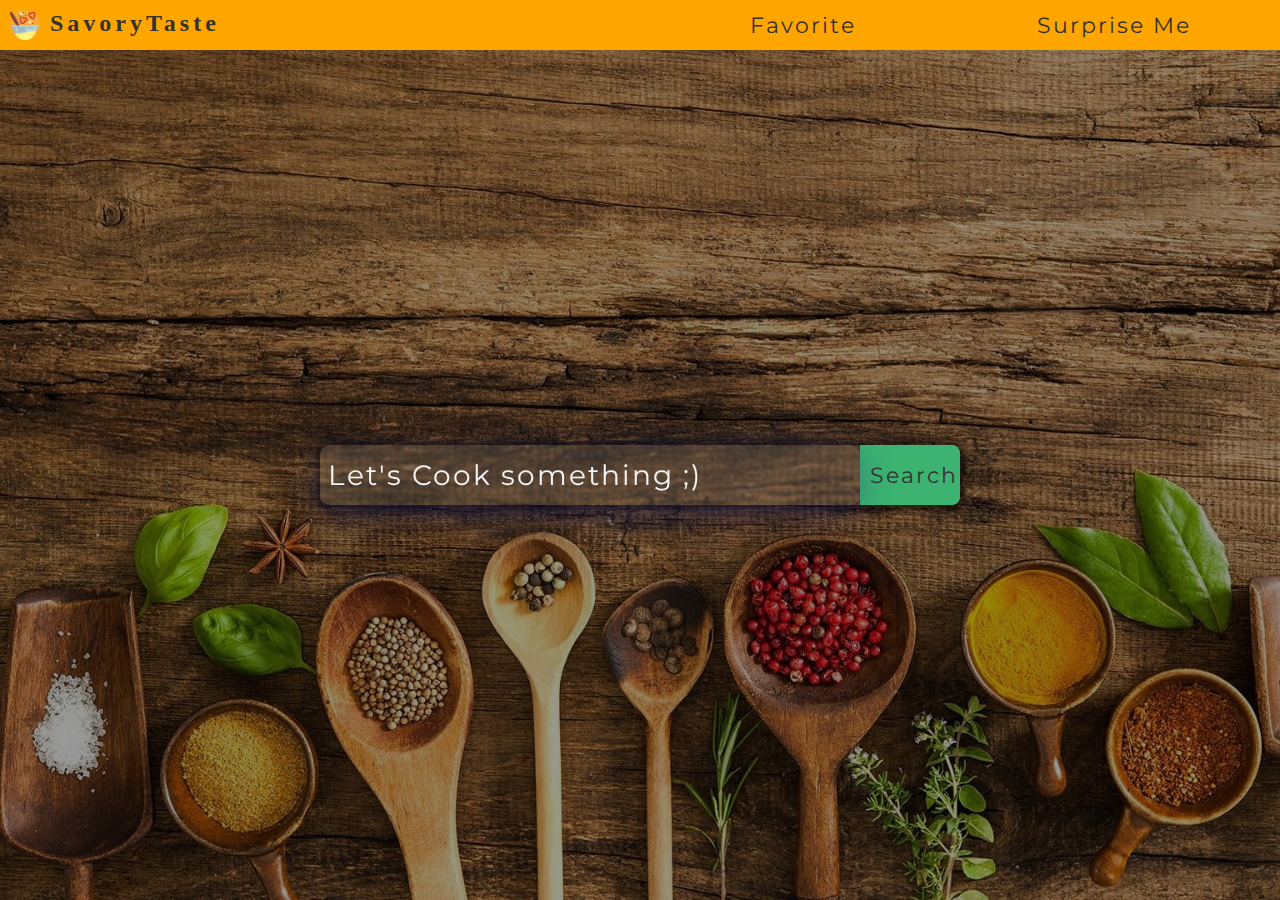
<file: index.html>
<!DOCTYPE html>
<html lang="en">
<head>
    <meta charset="UTF-8">
    <meta name="viewport" content="width=device-width, initial-scale=1.0">
    <link rel="stylesheet" href="css/style.css">
    <link rel="icon" href="./assets/cooking.png">
    <title>SavoryTaste</title>
</head>
<body>
    <header>
        <nav class="navbar">
            <div class="navbar-logo">
                <img src="assets/cooking.png" alt="logo">
                <h1>SavoryTaste</h1>
            </div>

            <div class="navbar-menu">
                <ul class="navbar-menu-list">
                    <li class="navbar-menu-list__item"><a class="nav_link" href="./favorite.html">Favorite</a></li>
                    <li class="navbar-menu-list__item"><a class="nav_link" href="#" id="surprise">Surprise Me</a></li>
                </ul>
            </div>
        </nav>
    </header>
    
    <main id="main-page-cont">
        <div id="search-cont">
           <div id="searhbar-cont">
               <input type="text" placeholder="Let's Cook something ;) " name="dishname" id="searchbar">
                <div id="searchbar-sugg-cont">
                
                </div>
           </div>
            <input type="submit" value="Search" id="searchbttn">
        </div>
    </main>
</body>
    <script type="module" src="js/script.js">
</script></html>
</file>
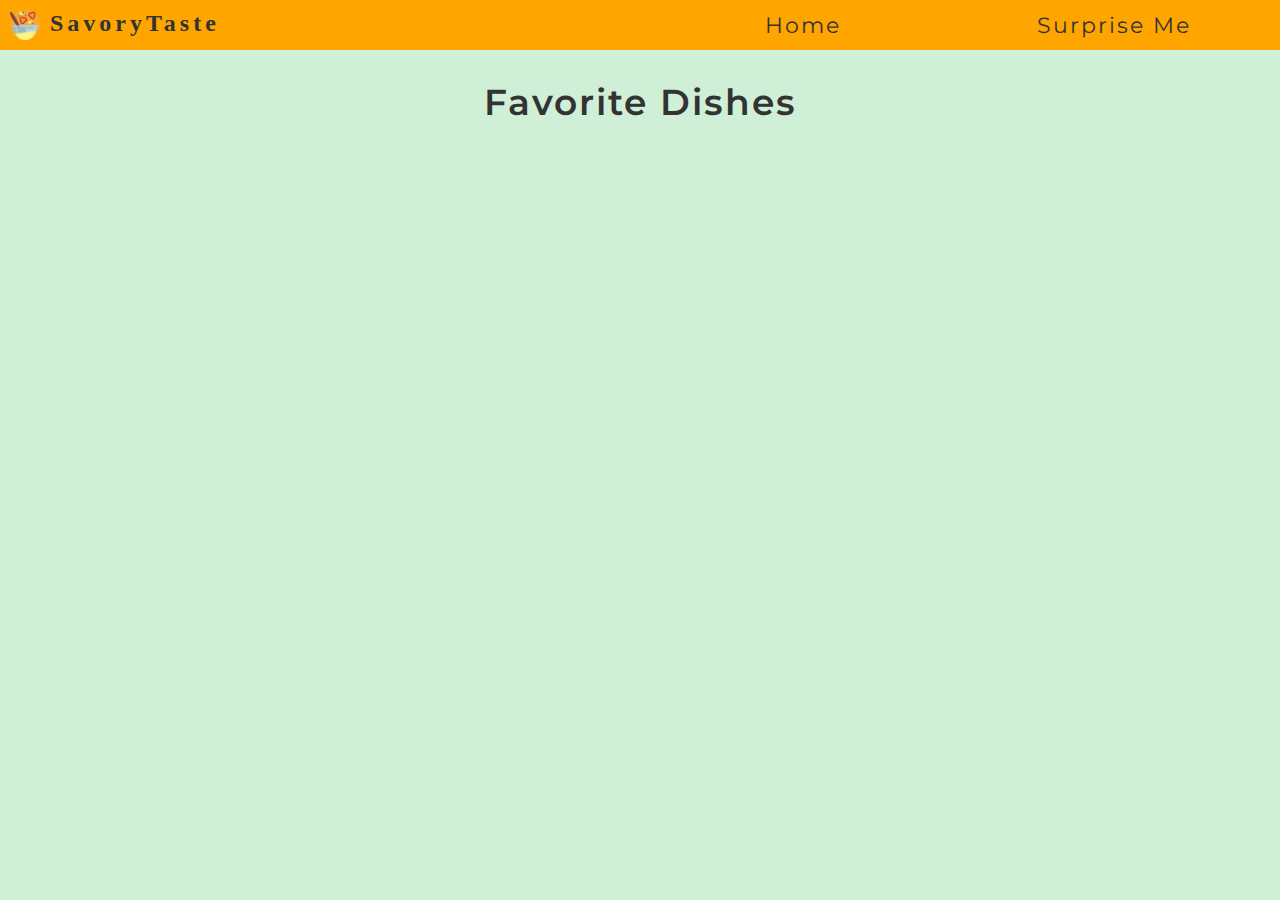
<file: favorite.html>
<!DOCTYPE html>
<html lang="en">
<head>
    <meta charset="UTF-8">
    <meta name="viewport" content="width=device-width, initial-scale=1.0">
    <link rel="stylesheet" href="css/style.css">
    <link rel="icon" href="./assets/cooking.png">
    <title>SavoryTaste</title></head>
<body>
    <header>
        <nav class="navbar">
            <div class="navbar-logo">
                <img src="assets/cooking.png" alt="logo">
                <h1>SavoryTaste</h1>
            </div>

            <div class="navbar-menu">
                <ul class="navbar-menu-list">
                    <li class="navbar-menu-list__item"><a class="nav_link" href="./index.html">Home</a></li>
                    <li class="navbar-menu-list__item"><a class="nav_link" href="#" id="surprise">Surprise Me</a></li>

                </ul>
            </div>
        </nav>
    </header>
      

    <main id="fav-cont">
        <div id="heading">Favorite Dishes</div>
        <div id="favoriteCont">
            
        </div>
        
    </main>

</body>
    <script type="module" src="js/addtofav.js">
</script></html>
</file>
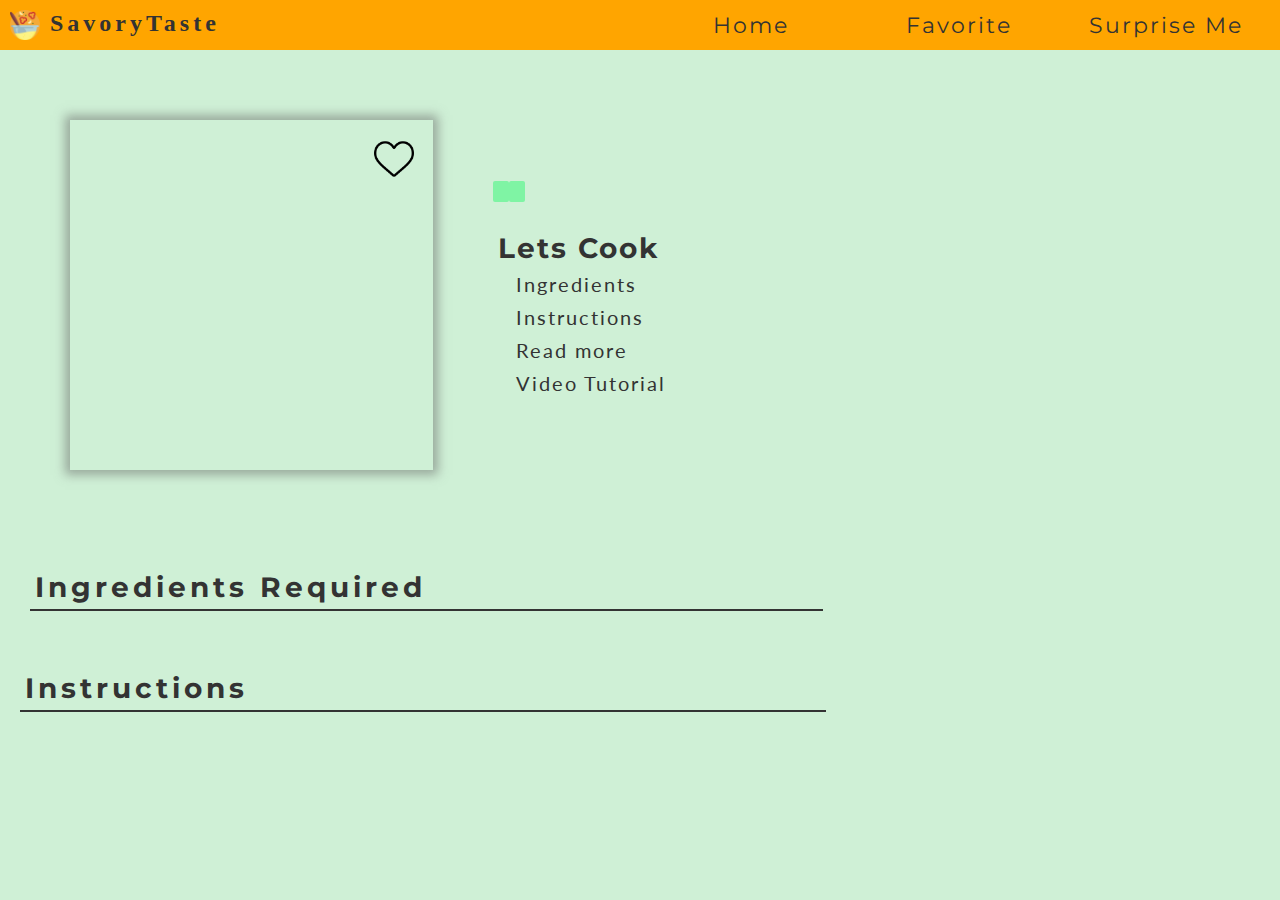
<file: meal.html>
<!DOCTYPE html>
<html lang="en">
<head>
    <meta charset="UTF-8">
    <meta name="viewport" content="width=device-width, initial-scale=1.0">
    <link rel="stylesheet" href="css/style.css">
    <link rel="icon" href="./assets/cooking.png">
    <title>SavoryTaste</title>
</head>
<body>
    <header>
        <nav class="navbar">
            <div class="navbar-logo">
                <img src="assets/cooking.png" alt="logo">
                <h1>SavoryTaste</h1>
            </div>

            <div class="navbar-menu">
                <ul class="navbar-menu-list">
                    <li class="navbar-menu-list__item"><a class="nav_link" href="./index.html">Home</a></li>
                    <li class="navbar-menu-list__item"><a class="nav_link" href="./favorite.html">Favorite</a></li>
                    <li class="navbar-menu-list__item"><a class="nav_link" href="#" id="surprise">Surprise Me</a></li>
                </ul>
            </div>
        </nav>
    </header>

    <main id="meal-cont">

        <div class="meal-cont-basic">
            <div id="meal-cont-basic__picture">

                <div class="meal-cont-basic_favBttn" id="addFavorite">
                    
                </div>

            </div>

            <div class="meal-cont-basic-info">
                <h1 id="dishName"></h1>

                <div class="meal-cont-basic-info__tag">
                    <span id="areaName"></span>
                    <span id="categoryName"></span>
                </div>

                <div class="meal-cont-basic-info__linkList">
                    <h2>Lets Cook</h2>
                    <ul>
                        <li><a href="#ingredients" class="li_link">Ingredients</a></li>
                        <li><a href="#instruction" class="li_link">Instructions</a></li>
                        <li><a href="#" id="sourceLink" target='_blank' class="li_link">Read more</a></li>
                        <li><a href="#" id="videoLink" target='_blank' class="li_link">Video Tutorial</a></li>
                    </ul>
                </div>

                <!-- <div class="meal-cont-basic_favBttn" id="addFavorite">Add to Favorite</div> -->

            </div>
        </div>

        <div class="meal-cont-ingre" id="ingredients">
            <h3>Ingredients Required</h3>

            <div id="meal-cont-ingre-matrialBox">
            </div>
        </div>

        <div class="meal-cont-instruct" id="instruction">
            <h3>Instructions</h3>
            <div class="meal-cont-instruct-instructBox">
                <p id="instructionAdd">

                </p>
            </div>
        </div>
    </main>





</body>
<script type="module" src="js/mealscript.js"></script>
</html>
</file>
<file: css/style.css>
/* font */
@import url('https://fonts.googleapis.com/css2?family=Lato:wght@300;400&family=Montserrat:wght@400;600&family=Open+Sans&display=swap');

/* sections */
@import url('./header.css');
@import url('./maincontent.css');
@import url('./infoMeal.css');
@import url('./favoriteCard.css');

/* removing the default  */
*{
    margin: 0px;
    padding: 0px;
    box-sizing: border-box;
}

/* variables */
:root
{
    --primary-color :#FFA500;
    --secondary-color:  #fff;
    --accent: #3CB371;
    --text: #333;
    --action: #dc143c;
    --logoFont : 'Caveat', cursive;
    --headFont: 'Montserrat', sans-serif;
    --subheadFont : 'Lato', sans-serif;
    --paraFont: 'Open Sans', sans-serif;

}

body
{
    width: 100vw;
    height: calc(100vh - 50px);
}

/* styling main ppage */
#main-page-cont
{
    display: flex;
    justify-content: center;
    align-items: center;
    width: 100vw;
    height: calc(100vh - 50px);
    z-index: 1;
    margin: 0px;
}

#main-page-cont::before {
    content: "";
    position: absolute;
    top: 0;
    left: 0;
    width: 100vw;
    height: calc(100vh);
    background-image: url('../assets/background.jpg');
    background-repeat: no-repeat;
    background-size: cover;
    filter: brightness(60%);
    z-index: -1;
  }


#search-cont
{
    z-index: 2;
    width: 50%;
    height: 60px;
    position: relative;
    display: inherit;    
    border-radius: 8px;
    box-shadow: 1px 1px 8px 4px rgba(1, 1, 1, 0.6);
}

/* to hold input bar and suggestion box */
#searhbar-cont
{
    flex: 1;
    width: 80%;
    position: relative;
}

#searchbar
{
    border: none;
    border-radius: 8px 0px 0px 8px;
    font-size: 28px;
    padding: 5px 8px;
    letter-spacing: 2px;
    height: 100%;
    width: 100%;
    outline: none;
    font-family: var(--headFont);
    font-family: 600;
    color: whitesmoke;

    background: rgba( 255, 255, 255, 0.1 );
    box-shadow: 0 8px 32px 0 rgba( 31, 38, 135, 0.37 );
    backdrop-filter: blur( 1px );
    -webkit-backdrop-filter: blur( 1px );
    border-radius: 10px;
}

#searchbar::placeholder
{
    font-family: var(--headFont);
    font-family: 600;
    color: whitesmoke;
}

#searchbar-sugg-cont
{
    border: none;
    margin-top: 5px;
    max-height: 200px;
    overflow-y: auto ;
    padding: 4px 10px 4px;
}

/* scrollbar */
/* For WebKit based browsers (Chrome, Safari) */
::-webkit-scrollbar {
    width: 8px;
}

::-webkit-scrollbar-track {
    background: transparent;
}

::-webkit-scrollbar-thumb { 
    background: rgba(255, 166, 0, 0.867);
    border-radius: 20px
}

::-webkit-scrollbar-thumb:hover {
    background: var(--primary-color);
}
  

.searchbar-sugg-item 
{
    margin-bottom: 2px;
    font-size: 16px;
    font-family: var(--paraFont);
    letter-spacing: 2px;
    padding:  5px;
    border-radius: 5px;
    
    background-color: aliceblue;
    display: flex;
    justify-content: space-between;
    align-items: center;
    cursor: pointer;
}
.searchbar-sugg-item:hover
{
    background-color: #FFBE40;
}


.liked-icon{
    width: 15px;
    height: 15px;
}


/* search button */
#searchbttn
{
    width: 100px;
    height: 100%;
    font-size: 22px;
    letter-spacing: 2px;
    padding: 5px 10px;
    cursor: pointer;
    border: none;
    border-radius: 0px 8px 8px 0px;
    font-family: var(--headFont);
    background-color: var(--accent);
    color: var(--text);
}


@media(max-width:570px)
{
    #main-page-cont
    {
        height: calc(100vh - 200px);
    }
}
</file>
